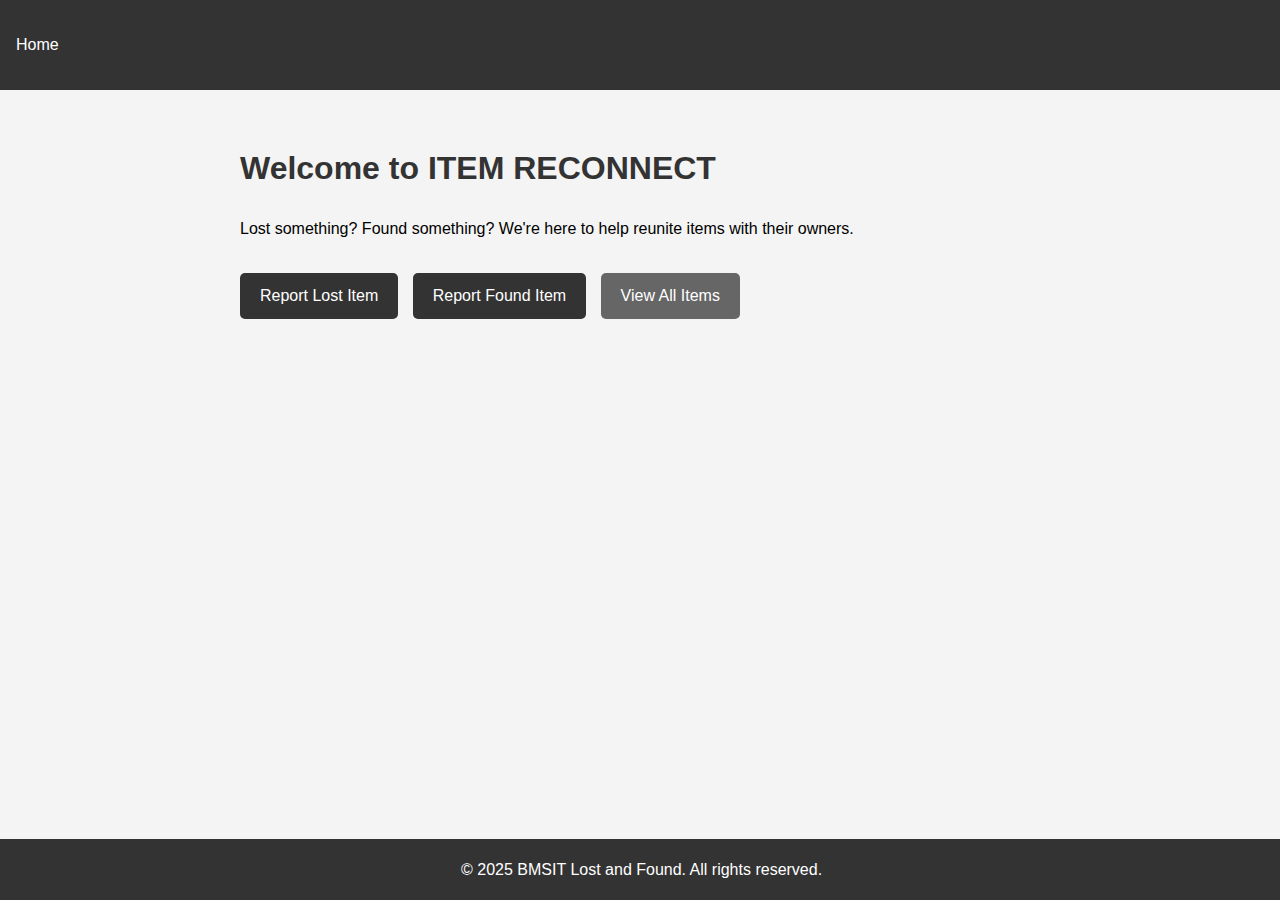
<file: index.html>
<!DOCTYPE html>
<html lang="en">
<head>
    <meta charset="UTF-8">
    <meta name="viewport" content="width=device-width, initial-scale=1.0">
    <title>ITEM RECONNECT</title>
    <link rel="stylesheet" href="styles.css">
</head>
<body>
    <header>
        <nav>
            <ul>
                <li><a href="index.html">Home</a></li>
            </ul>
        </nav>
    </header>
    <main>
        <h1>Welcome to ITEM RECONNECT</h1>
        <p>Lost something? Found something? We're here to help reunite items with their owners.</p>
        <div class="button-container">
            <a href="report-item.html?type=lost" class="button">Report Lost Item</a>
            <a href="report-item.html?type=found" class="button">Report Found Item</a>
            <a href="view-items.html" class="button secondary">View All Items</a>
        </div>
    </main>
    <footer>
        <p>&copy; 2025 BMSIT Lost and Found. All rights reserved.</p>
    </footer>
</body>
</html>
</file>
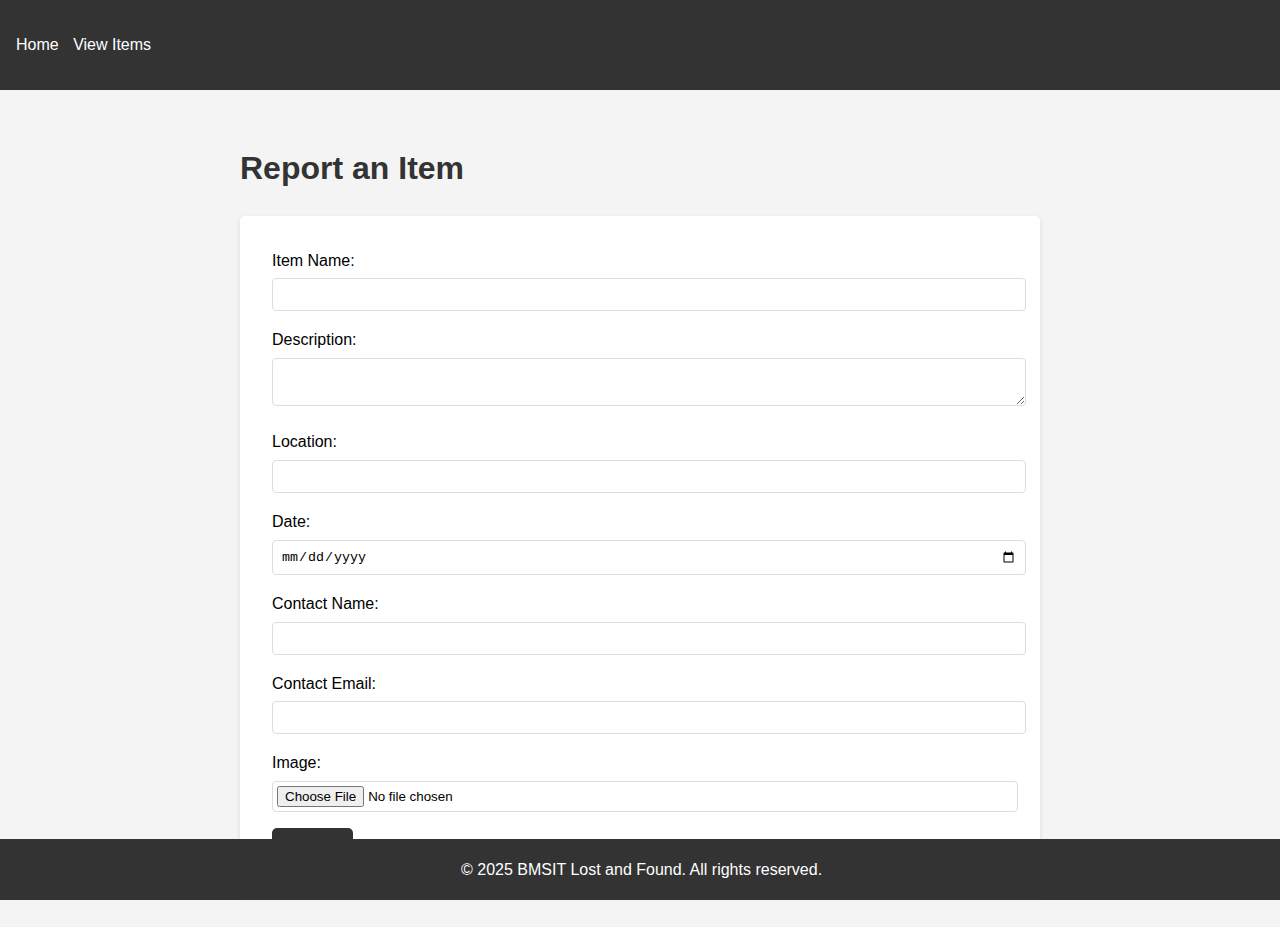
<file: report-item.html>
<!DOCTYPE html>
<html lang="en">
<head>
    <meta charset="UTF-8">
    <meta name="viewport" content="width=device-width, initial-scale=1.0">
    <title>Report Item - BMSIT Lost and Found</title>
    <link rel="stylesheet" href="styles.css">
</head>
<body>
    <header>
        <nav>
            <ul>
                <li><a href="index.html">Home</a></li>
                <li><a href="view-items.html">View Items</a></li>
            </ul>
        </nav>
    </header>
    <main>
        <h1 id="form-title">Report an Item</h1>
        <form id="item-form">
            <label for="item-name">Item Name:</label>
            <input type="text" id="item-name" name="item-name" required>

            <label for="item-description">Description:</label>
            <textarea id="item-description" name="item-description" required></textarea>

            <label for="item-location">Location:</label>
            <input type="text" id="item-location" name="item-location" required>

            <label for="item-date">Date:</label>
            <input type="date" id="item-date" name="item-date" required>

            <label for="contact-name">Contact Name:</label>
            <input type="text" id="contact-name" name="contact-name" required>

            <label for="contact-email">Contact Email:</label>
            <input type="email" id="contact-email" name="contact-email" required>

            <label for="item-image">Image:</label>
            <input type="file" id="item-image" name="item-image" accept="image/*">

            <button type="submit" class="button">Submit</button>
        </form>
    </main>
    <footer>
        <p>&copy; 2025 BMSIT Lost and Found. All rights reserved.</p>
    </footer>
    <script src="script.js"></script>
</body>
</html>
</file>
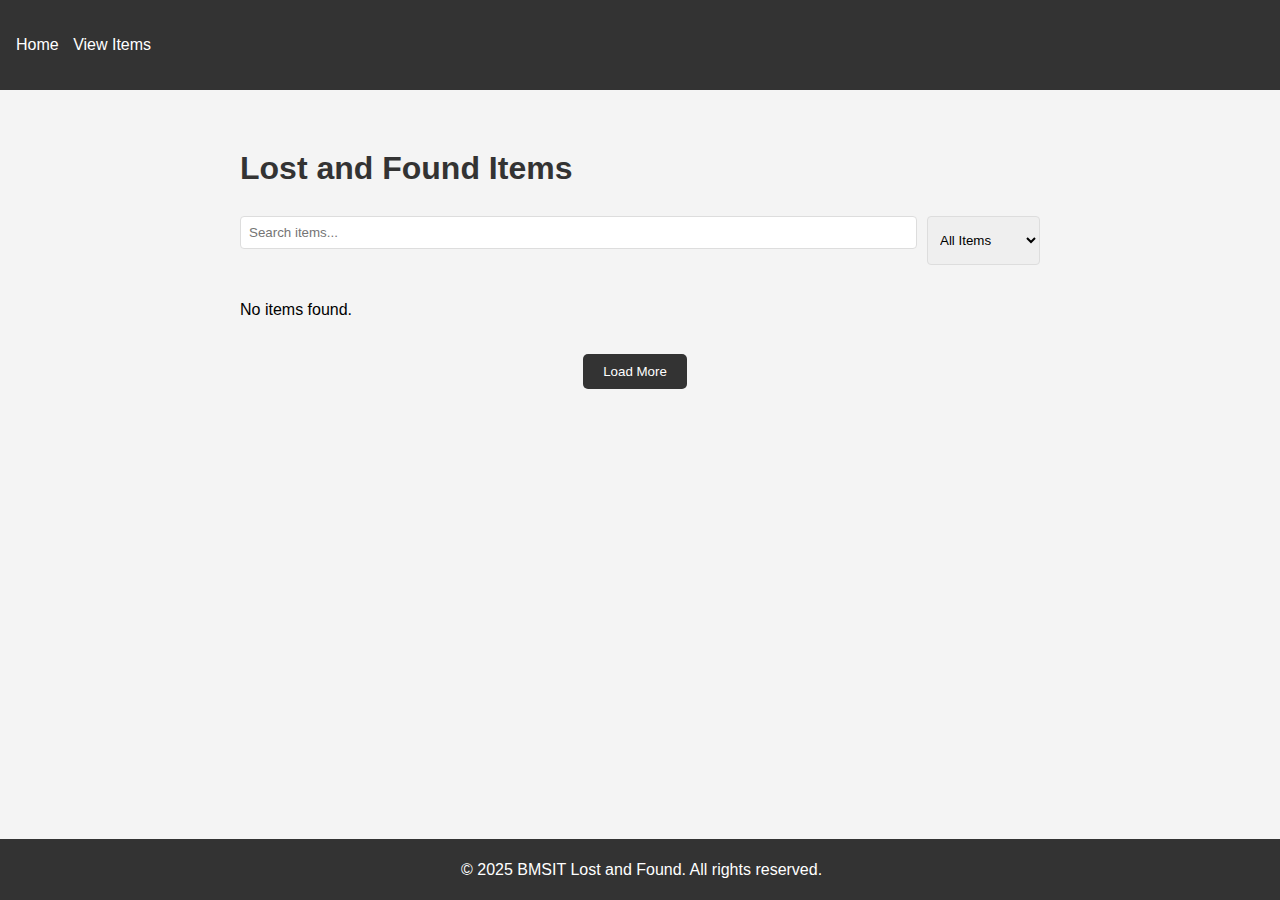
<file: view-items.html>
<!DOCTYPE html>
<html lang="en">
<head>
    <meta charset="UTF-8">
    <meta name="viewport" content="width=device-width, initial-scale=1.0">
    <title>View Items - BMSIT Lost and Found</title>
    <link rel="stylesheet" href="styles.css">
</head>
<body>
    <header>
        <nav>
            <ul>
                <li><a href="index.html">Home</a></li>
                <li><a href="view-items.html">View Items</a></li>
            </ul>
        </nav>
    </header>
    <main aria-label="Lost and Found Items">
        <h1>Lost and Found Items</h1>
        <div class="search-filter">
            <input type="text" id="search-input" placeholder="Search items...">
            <select id="filter-type">
                <option value="all">All Items</option>
                <option value="lost">Lost Items</option>
                <option value="found">Found Items</option>
            </select>
        </div>
        <div id="items-container" class="items-grid"></div>
        <p id="no-items-message" class="hidden">No items found.</p>
        <div class="pagination">
            <button id="load-more" class="button">Load More</button>
        </div>
    </main>
    <footer>
        <p>&copy; 2025 BMSIT Lost and Found. All rights reserved.</p>
    </footer>
    <script src="script.js"></script>
</body>
</html>
</file>
<file: styles.css>
body {
    font-family: Arial, sans-serif;
    line-height: 1.6;
    margin: 0;
    padding: 0;
    background-color: #f4f4f4;
  }
  
  header {
    background-color: #333;
    color: #fff;
    padding: 1rem;
  }
  
  nav ul {
    list-style-type: none;
    padding: 0;
  }
  
  nav ul li {
    display: inline;
    margin-right: 10px;
  }
  
  nav ul li a {
    color: #fff;
    text-decoration: none;
  }
  
  main {
    padding: 2rem;
    max-width: 800px;
    margin: 0 auto;
  }
  
  h1 {
    color: #333;
  }
  
  .button-container {
    margin-top: 2rem;
  }
  
  .button {
    display: inline-block;
    background-color: #333;
    color: #fff;
    padding: 10px 20px;
    text-decoration: none;
    border-radius: 5px;
    margin-right: 10px;
    cursor: pointer;
    border: none;
  }
  
  .button.secondary {
    background-color: #666;
  }
  
  form {
    background-color: #fff;
    padding: 2rem;
    border-radius: 5px;
    box-shadow: 0 2px 5px rgba(0, 0, 0, 0.1);
  }
  
  label {
    display: block;
    margin-bottom: 5px;
  }
  
  input[type="text"],
  input[type="email"],
  input[type="date"],
  textarea,
  input[type="file"] {
    width: 100%;
    padding: 8px;
    margin-bottom: 1rem;
    border: 1px solid #ddd;
    border-radius: 4px;
  }
  
  input[type="file"] {
    padding: 4px;
  }
  
  .item-card {
    background-color: #fff;
    border-radius: 5px;
    box-shadow: 0 2px 5px rgba(0, 0, 0, 0.1);
    padding: 1rem;
    margin-bottom: 1rem;
  }
  
  .item-card h2 {
    margin-top: 0;
  }
  
  .item-card img {
    max-width: 100%;
    height: auto;
    margin-bottom: 1rem;
  }
  
  footer {
    background-color: #333;
    color: #fff;
    text-align: center;
    padding: 0.1rem;
    position: fixed;
    bottom: 0;
    width: 100%;
  
  }
  
  .message {
    padding: 10px;
    border-radius: 5px;
    margin-bottom: 1rem;
  }
  
  .success {
    background-color: #d4edda;
    color: #155724;
    border: 1px solid #c3e6cb;
  }
  
  .error {
    background-color: #f8d7da;
    color: #721c24;
    border: 1px solid #f5c6cb;
  }
  
  .search-filter {
    display: flex;
    justify-content: space-between;
    margin-bottom: 1rem;
  }
  
  #search-input, #filter-type {
    padding: 8px;
    border: 1px solid #ddd;
    border-radius: 4px;
  }
  
  #search-input {
    flex-grow: 1;
    margin-right: 10px;
  }
  
  .items-grid {
    display: grid;
    grid-template-columns: repeat(auto-fill, minmax(250px, 1fr));
    gap: 1rem;
  }
  
  .pagination {
    text-align: center;
    margin-top: 2rem;
  }
  
  .hidden {
    display: none;
  }
</file>
